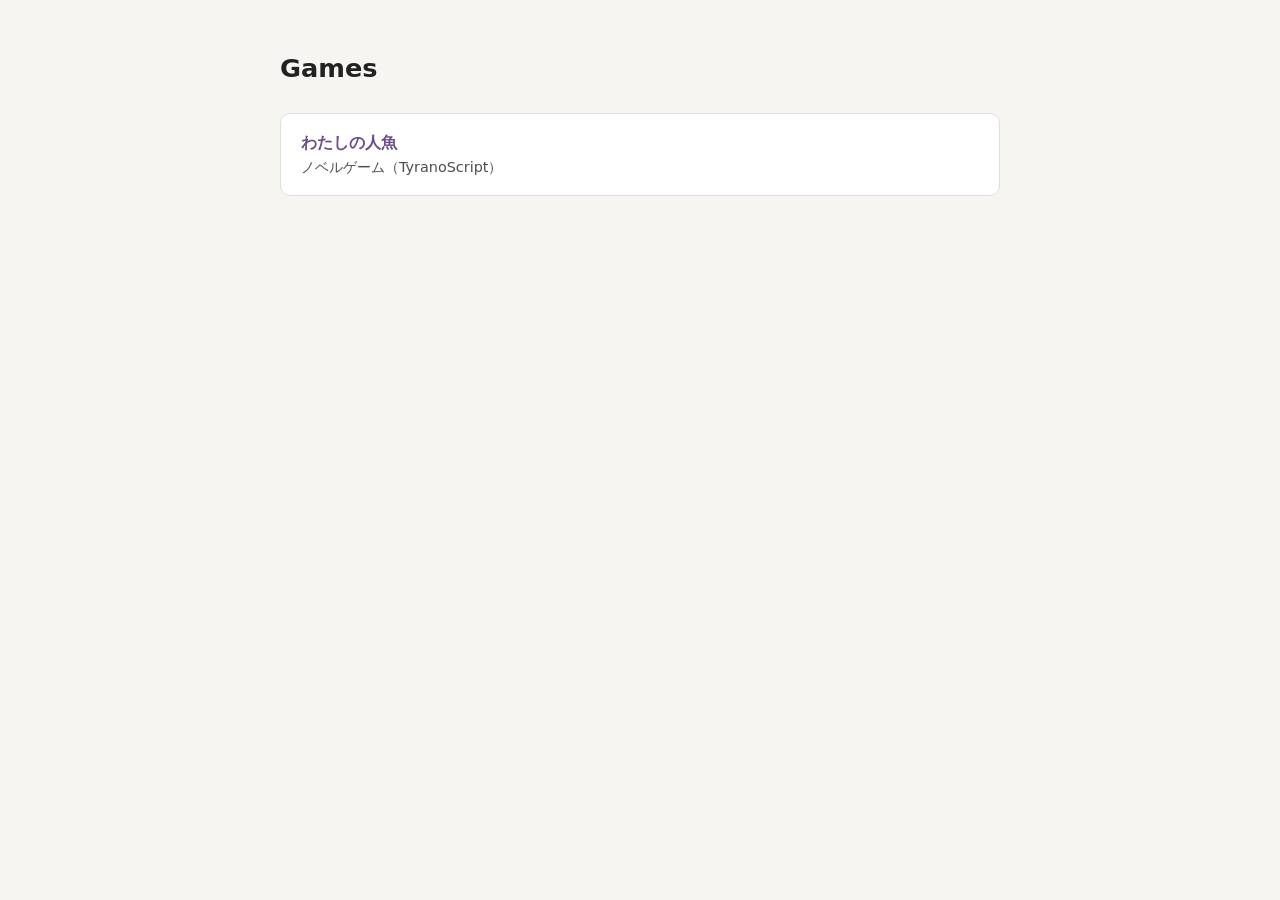
<file: index.html>
<!DOCTYPE html>
<html lang="ja">
<head>
  <meta charset="utf-8" />
  <meta name="viewport" content="width=device-width, initial-scale=1" />
  <title>Games</title>
  <style>
    :root { color-scheme: light dark; --bg: #f7f5f2; --fg: #222; --card: #fff; --line: #ddd; --accent: #6b4c8a; }
    @media (prefers-color-scheme: dark) { :root { --bg: #18161b; --fg: #eee; --card: #232027; --line: #3a3640; --accent: #c3a6e0; } }
    body { margin: 0; background: var(--bg); color: var(--fg); font-family: system-ui, -apple-system, "Hiragino Sans", "Yu Gothic UI", sans-serif; line-height: 1.6; }
    main { max-width: 720px; margin: 0 auto; padding: 48px 16px; }
    h1 { font-size: 1.6rem; margin: 0 0 24px; }
    ul { list-style: none; padding: 0; margin: 0; display: grid; gap: 12px; }
    a.card { display: block; padding: 16px 20px; background: var(--card); border: 1px solid var(--line); border-radius: 10px; color: inherit; text-decoration: none; }
    a.card:hover { border-color: var(--accent); }
    .title { font-weight: 600; color: var(--accent); }
    .desc { font-size: 0.9rem; opacity: 0.8; }
  </style>
</head>
<body>
  <main>
    <h1>Games</h1>
    <ul>
      <!-- ゲームを追加するときは games/<名前>/ に置いて、ここに <li> を1つ足してください -->
      <li>
        <a class="card" href="./games/watashi-no-ningyo/">
          <div class="title">わたしの人魚</div>
          <div class="desc">ノベルゲーム（TyranoScript）</div>
        </a>
      </li>
    </ul>
  </main>
</body>
</html>
</file>
